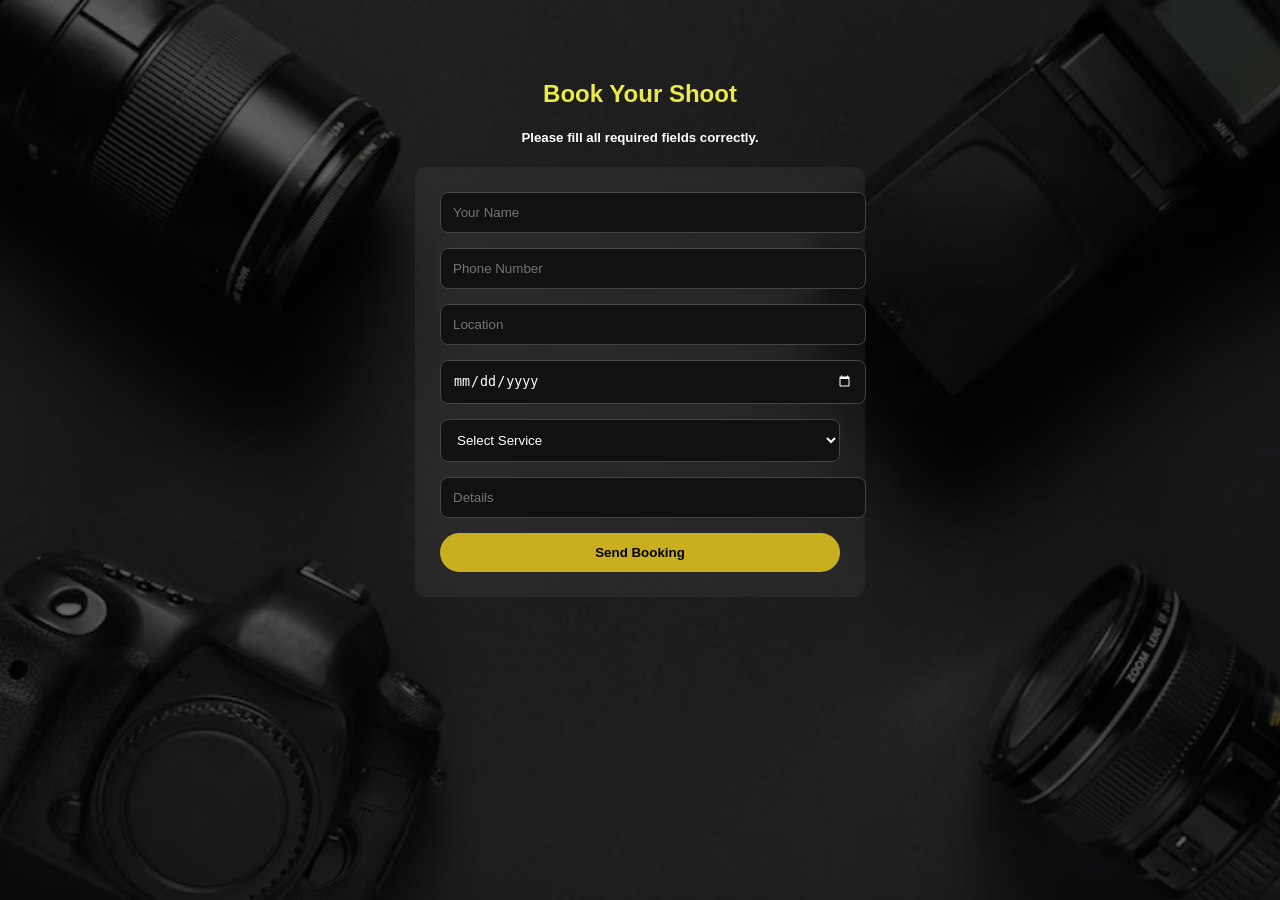
<file: book.html>
<!DOCTYPE html>
<html lang="en">
<head>
<meta charset="UTF-8">
<meta name="viewport" content="width=device-width, initial-scale=1.0">
<title>Book Now - Pranay Creation</title>

<style>
body {
    background: black;
    color: white;
    font-family: 'Poppins', sans-serif;
}

/* FORM */
.contact {
    padding: 60px 20px;
    text-align: center;
}

.contact-form {
    max-width: 400px;
    margin: auto;
    padding: 25px;
    background: rgba(255,255,255,0.05);
    border-radius: 12px;
    backdrop-filter: blur(10px);
}

/* INPUT */
.input-box {
    margin-bottom: 15px;
}

.input-box input,
.input-box select {
    width: 100%;
    padding: 12px;
    background: #111;
    border: 1px solid #444;
    color: white;
    border-radius: 8px;
    outline: none;
}

/* ERROR */
.error {
    color: red;
    font-size: 12px;
    text-align: left;
    display: block;
    margin-top: 5px;
}

/* BUTTON */
.btn-book {
    width: 100%;
    padding: 12px;
    background: rgb(201, 175, 32);
    border: none;
    border-radius: 25px;
    cursor: pointer;
    font-weight: bold;
}

/* POPUP */
.popup {
    display: none;
    position: fixed;
    top: 50%;
    left: 50%;
    transform: translate(-50%, -50%);
    background: black;
    border: 1px solid rgb(209, 187, 64);
    padding: 20px;
    border-radius: 10px;
    text-align: center;
}
input[type="date"] {
    color: white;
    background: #111;
}

/* Calendar icon color fix (Chrome) */
input[type="date"]::-webkit-calendar-picker-indicator {
    filter: invert(1);
    cursor: pointer;
}
body {
    margin: 0;
    font-family: 'Poppins', sans-serif;
    color: white;
}

body::before {
    content: "";
    position: fixed;
    top: 0;
    left: 0;
    width: 100%;
    height: 100%;
    background: url("camera1.jpg") no-repeat center center/cover;
    filter: brightness(40%);
    z-index: -1;
}
</style>

</head>

<body>

<section class="contact">

<h2 style="color: rgb(235, 235, 70);">Book Your Shoot</h2>
<h5>Please fill all required fields correctly.</h5>

<form id="bookingForm" class="contact-form">

<div class="input-box">
    <input type="text" id="name" placeholder="Your Name" required>
    <small class="error"></small>
</div>

<div class="input-box">
    <input type="tel" id="phone" placeholder="Phone Number" required maxlength="10">
    <small class="error"></small>
</div>

<div class="input-box">
    <input type="text" id="location" placeholder="Location" required>
    <small class="error"></small>
</div>

<div class="input-box">
    <input type="date" id="date" required>
    <small class="error"></small>
</div>

<div class="input-box">
    <select id="package" required>
        <option value="">Select Service</option>
        <option value="Wedding Shoot">Wedding Shoot</option>
        <option value="Pre-Wedding">Pre-Wedding</option>
        <option value="Photography">Photography</option>
        <option value="Other">Others</option>
    </select>
    <small class="error"></small>
</div>

<div class="input-box">
    <input type="text" id="details" placeholder="Details">
    <small class="error"></small>
</div>

<button type="submit" class="btn-book">Send Booking</button>

</form>

</section>

<!-- POPUP -->
<div id="popup" class="popup"></div>

<script>
document.getElementById("bookingForm").addEventListener("submit", function(e){
    e.preventDefault();

    let valid = true;

    let name = document.getElementById("name");
    let phone = document.getElementById("phone");
    let location = document.getElementById("location");
    let date = document.getElementById("date");
    let pack = document.getElementById("package");
    let details = document.getElementById("details");

    document.querySelectorAll(".error").forEach(el => el.innerText = "");

    function showError(input, message){
        input.parentElement.querySelector(".error").innerText = message;
    }

    if(name.value.trim() === ""){
        showError(name, "Name required");
        valid = false;
    }

    if(!/^[0-9]{10}$/.test(phone.value)){
        showError(phone, "Enter valid 10-digit number");
        valid = false;
    }

    if(location.value.trim() === ""){
        showError(location, "Location required");
        valid = false;
    }

    if(date.value === ""){
        showError(date, "Select date");
        valid = false;
    }

    if(pack.value === ""){
        showError(pack, "Select service");
        valid = false;
    }

    if(valid){

    let popup = document.getElementById("popup");

    popup.innerHTML = `
        <h2 style="color:gold;">✅ Booking Successful!</h2>
        <p>Thank you for choosing Pranay Creation 🎬</p>
        <p>We will contact you soon.</p>
        <button onclick="closePopup()" style="
            margin-top:10px;
            padding:8px 15px;
            background:gold;
            border:none;
            border-radius:20px;
            cursor:pointer;">
            OK
        </button>
    `;

    popup.style.display = "block";

    // OPTIONAL: try opening WhatsApp (safe way)
    let message = encodeURIComponent(
`Hello Pranay Creation,
Name: ${name.value}
Phone: ${phone.value}
Location: ${location.value}
Date: ${date.value}
Service: ${pack.value}
Details: ${details.value || "Not provided"}`
    );

    let url = `https://wa.me/917666078515?text=${message}`;

    setTimeout(() => {
        window.open(url, "_blank");
    }, 1500);
}
});

function closePopup(){
    document.getElementById("popup").style.display = "none";
}
</script>

</body>
</html>
</file>
